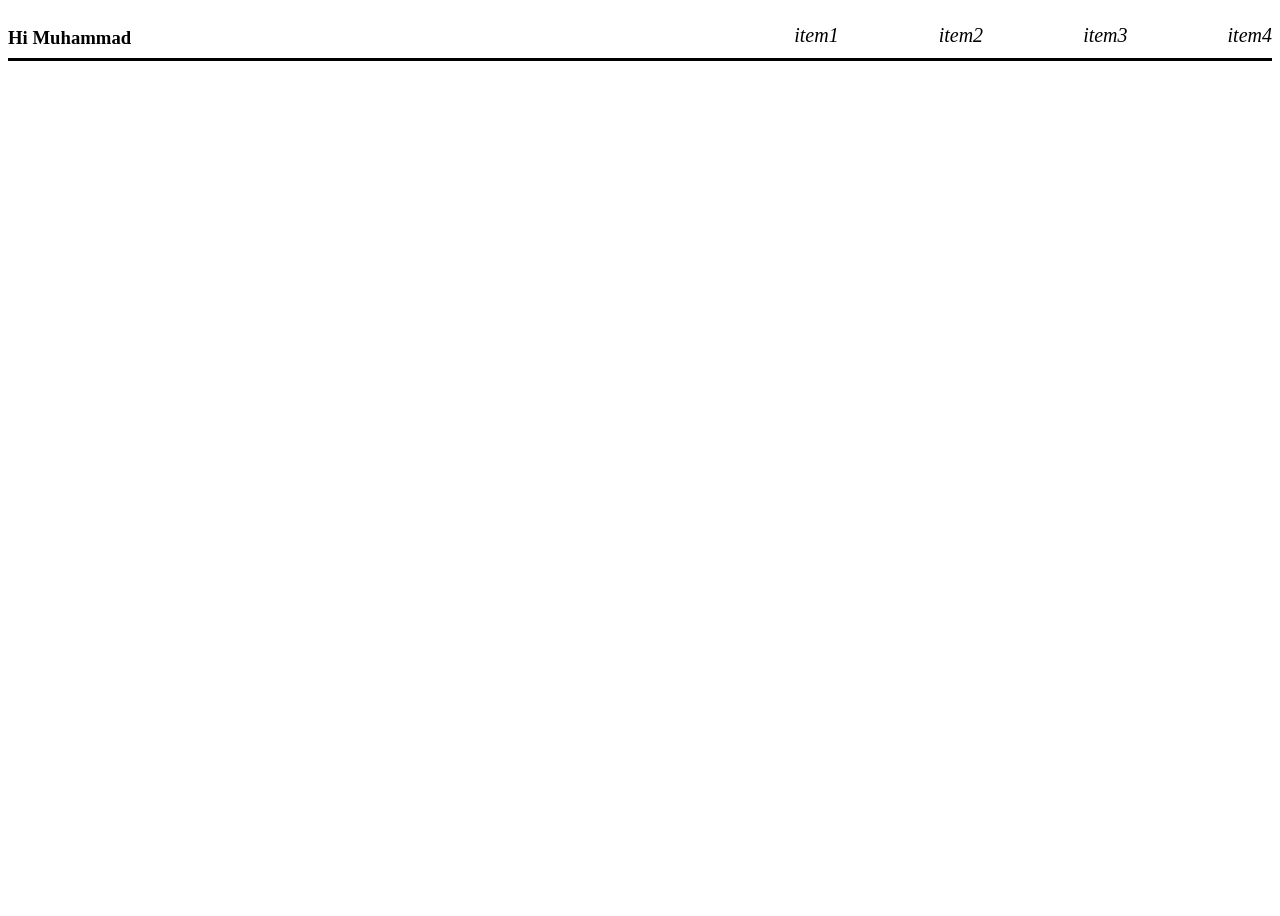
<file: question2/index2.html>
<!DOCTYPE html>
<html lang="en">
<head>
    <meta charset="UTF-8">
    <meta name="viewport" content="width=device-width, initial-scale=1.0">
    <title>Question 2</title>
    <link rel="stylesheet" href="style2.css">
</head>
<body>
    <div class="parent">

        <h3>Hi Muhammad</h3>
        <ul>
            <li>item1</li>
            <li>item2</li>
            <li>item3</li>
            <li>item4</li>
        </ul>
    
    </div>
        
</body>
</html>
</file>
<file: question2/style2.css>
body {
    height: 100vh;
    display: flex;
    
    overflow: hidden;
}
.parent {
    display: flex;
    border-bottom: 3px solid black;
    width: 100%;
    height: 50px;
    /* border: 3px solid black; */
    
}
h3 {
    flex: 3;
}
ul {
    list-style: none;
    display: flex;
    /* flex-direction: row;
    align-items: space-between; */
    gap: 100px;
    text-decoration: none;
    flex: 1;
}
li {
    display: flex;
    justify-content: space-between;
    font-style: italic;
    font-size: 20px;
}
</file>
